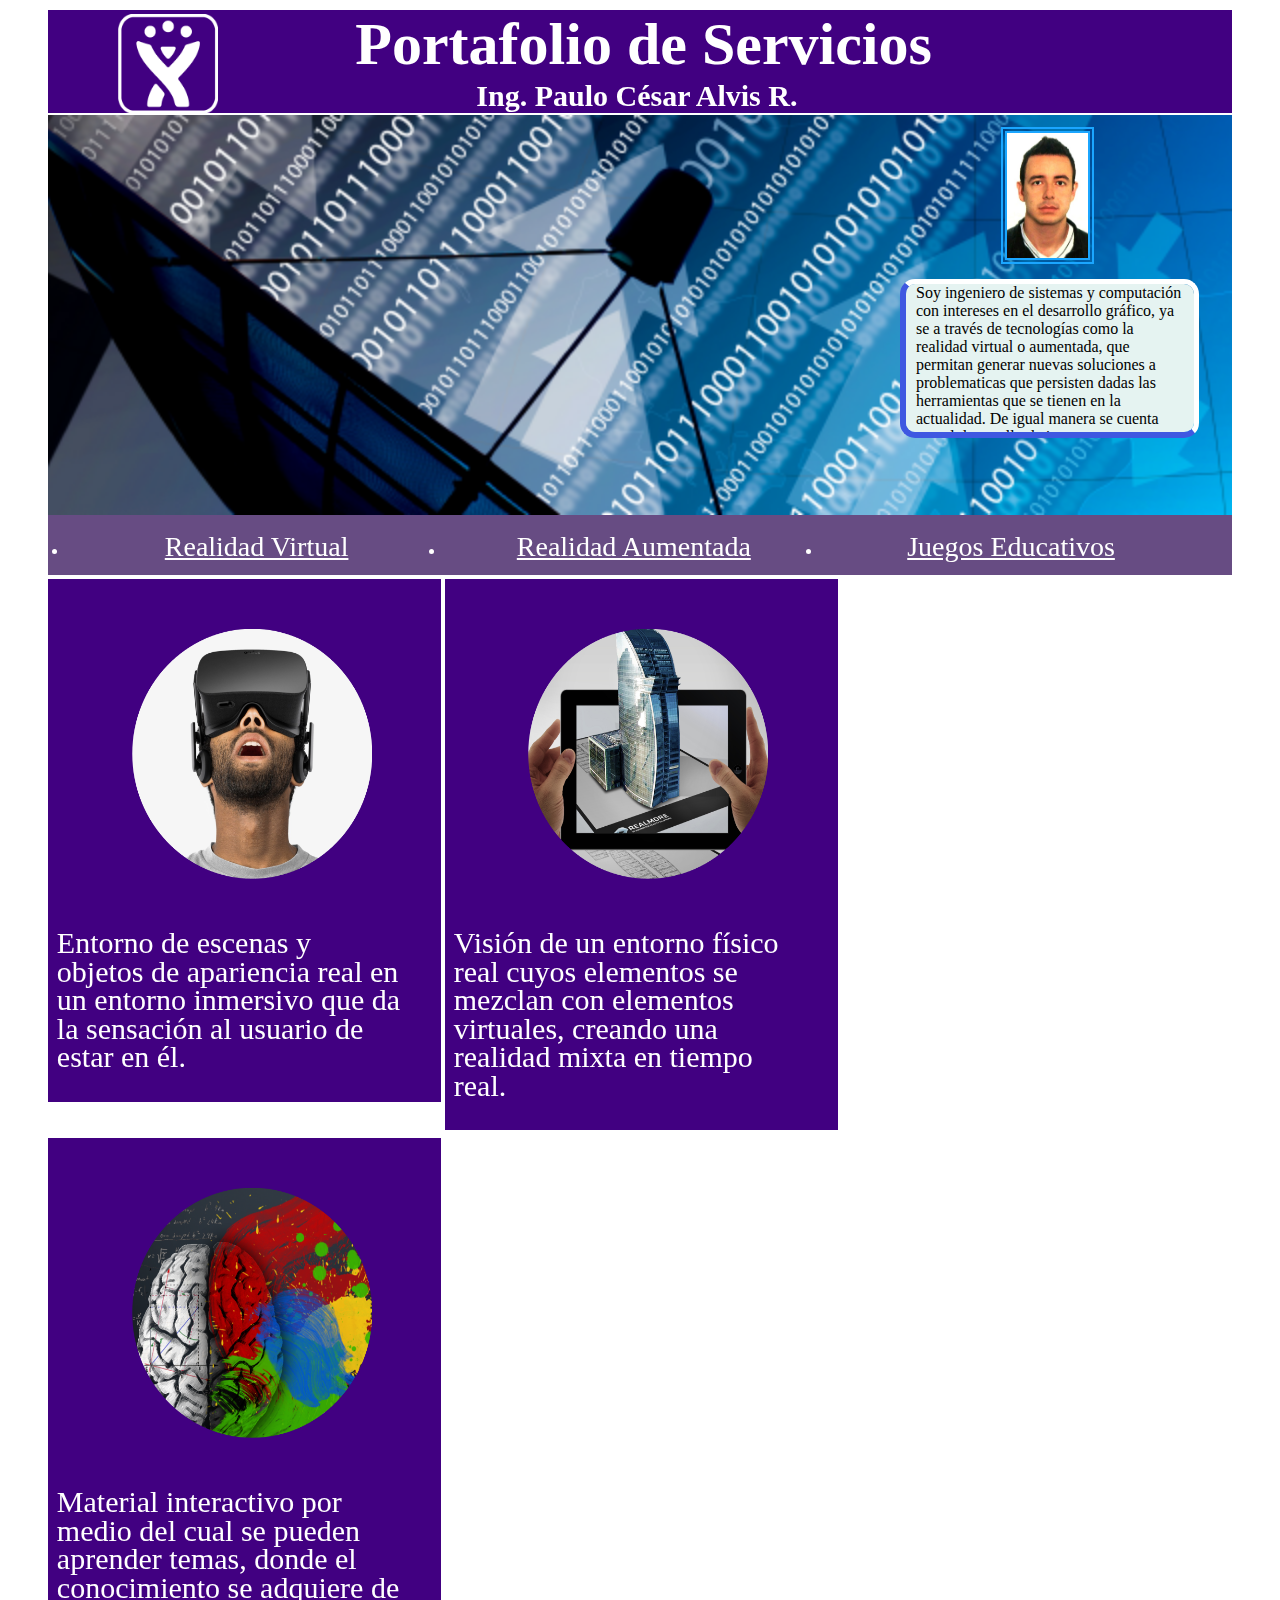
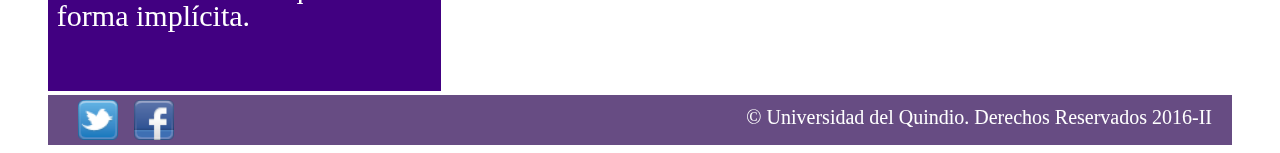
<file: Portafolio/index.html>
<!DOCTYPE html>
<html lang="es">
<head>
	<meta charset="UTF-8">
	<title>Portafolio</title>
	<link rel="stylesheet" type="text/css" href="css/main.css">
		<meta name="viewport" content="width=devicewidth,
	initial-scale=1.0">
</head>
<body>
<div class="externo">
<header>
<div class="cabecera">
<img class= "logoCabecera"src="img/cabecera.png" height="100" width="100"/>
<div>
<h1>Portafolio de Servicios</h1>
	<h3>Ing. Paulo César Alvis R.</h3>
 
</div>
</div>
</header>

<div class="medio">
	<img src="img/paulo.jpg" alt="" class="miFoto">
	<div class="descrip">
		Soy ingeniero de sistemas y computación con intereses en el desarrollo gráfico, ya se a través de tecnologías como la
		realidad virtual o aumentada, que permitan generar nuevas soluciones a problematicas que persisten dadas las herramientas
		que se tienen en la actualidad. De igual manera se cuenta con el desarrollo de juegos como herramientas de apoyo en la 
		enseñanza para estudiantes universitarios de diferentes carreras. <br>
		Nuestro obetivo es proporcionar las tecnologías más innovadoras a medida de las necesidades empresariales, con el 
		fin de incrementar su competitividad y productividad. <br>
		Queremos estar comprometidos con los problemas de nuestros clientes de forma transparente y eficaz para convertirnos en su 
		socio de confianza. Siendo una empresa de referencia, que camina con el cambio de la tecnología y la sociedad.
	</div>
<!--<ul>
<li>
<a href="#">Misión</a>
<a href="#">Visión</a>
<a href="#">Objetivo</a>
</li>
</ul> -->

</div>

<div class="inferior">
<nav>
<ul>
<li><a href="#">Realidad Virtual</a></li>
<li><a href="#">Realidad Aumentada</a></li>
<li><a href="#">Juegos Educativos</a></li>
</ul>
</nav>
<article >
				<div>
					<img class="imgArticle"  src="img/img1.png">
					<a class="link" href="">* Realidad Virtual</a>
					<p>Entorno de escenas y objetos
					de apariencia real en un 
					entorno inmersivo que da la 
					sensación al usuario de estar
					en él. 
					<a href="">More ></a>
					</p>

					
				</div>
			</article>

			<article >
				<div>
					<img class="imgArticle" src="img/img2.png">
					<a class="link" href="">* Realidad Aumentada</a>
					<p>Visión de un entorno físico
					real cuyos elementos se
					mezclan con elementos 
					virtuales, creando una 
					realidad mixta en tiempo
					real.
					<a href="">More ></a>
				</p>
					
				</div>
			</article>

			<article >
				<div>
					<img class="imgArticle" src="img/img3.png">
					<a class="link" href="">* Juegos Educativos</a>
					<p>Material interactivo por 
					medio del cual se pueden
					aprender temas, donde el 
					conocimiento se adquiere
					de forma implícita.
					<a href="">More ></a> </p>
					<br>
				</div>
			</article>
</div>
<footer>



	<div class="social">
		<ul>
			<li>
				<a href="https://twitter.com/?lang=es"><img src="img/twitter.png"></a>
			</li>
			<li>
				<a href="https://www.facebook.com/"><img src="img/facebook.png"></a>
			</li>
		</ul>
	</div>
<p>&#169; Universidad del Quindio. Derechos Reservados 2016-II</p>
</footer>
</div>
</body>
</html>
</file>
<file: Portafolio/css/main.css>
*{
	padding-left: 10px;
padding-right: 10px;

}


.cabecera{
	background-color: #410081;
	color: white;
}

.logoCabecera{
padding-top: 4px;
float: left;
margin-left: 50px;
margin-top: 0;
}

.cabecera div {
	width: 80%;
text-align: center;
padding-left: 80px;
}

.cabecera h1{
	font-size: 60px;
padding-bottom: 0;
padding-top: 0;
margin-bottom: 0;
margin-top: 10px;
}

.cabecera h3{
width: 35%;
margin-left: 35%;
font-size: 30px;
padding-top: 0;
margin-top: 0;
padding-bottom: 0;
margin-bottom: 0;
}

.medio{

	background-image: url("../img/ingdesistemas.png");
background-size: auto 400px;
height: 400px;
margin-left: 10px;
margin-right: 10px;
margin-top: 2px;
}

.descrip{
      width: 23%;
height: 37%;
border: 5px solid white;
overflow: auto;
border-left: 6px solid #3f58e1;
background-color: #e5f3f1;
border-radius: 15px;
padding-left: 10px;
float: right;
margin-top: 1%;
margin-right: 2%;
border-bottom: 6px solid #3f58e1;
}
.miFoto{
    width: 7%;
margin-left: 81%;
margin-top: 1%;
border: 6px double #1ba6ff;
padding-left: 0;
padding-right: 0;
}
/*.medio ul{
	text-align: center;
margin-left: 70%;
margin-top: 0px;
list-style-type: none;

}

.medio ul li{
	padding-top: 130px;
}
.medio ul li a{
	color: white;
display: block;
font-size: 50px;
font-family: algerian;
text-decoration-style: double;
}*/

.inferior nav{
	width: auto;
height: 40px;
/*padding-left: 75px;*/
background-color: #674C83;
padding-bottom: 20px;
	
}

/*En estos dos bloques se configura la alineacion
y estilo que tendran los links.*/
.inferior nav ul{
padding-top: 0;
display: inline-block;
text-align: right;
list-style-type: disc;
color: white;
width: 99%;
}

.inferior nav ul li {
text-align: center;
float: left;
text-decoration: none;
list-style-type: disc;
/*padding-right: 146px;*/
width: 31%;
}

.inferior nav ul li a{
	color: white;
font-size: 28px;
}

.inferior article{

	display: inline-table;
	width: 31.5%;
	margin-left: 0%;
	margin-bottom: 4px;/*ORIGINALMENTE EN LA GUIA DICE 40% PERO QUEDA MUY ABAJO*/
	margin-top: 4px;
	line-height: 1em;
	background-color: #410081;
	color: white;
	font-size: 30px;
}

.inferior article div p{
	line-height: 95%;
	width: 98%;
	margin-left: -6%;
}
.inferior article div p a{
	display: none;
}

.imgArticle{
	width: 68%;
	height: 250px;
	float: left;
	padding-bottom: 50px;
	padding-top: 20px;
	padding-left: 18%;
}
.link{
	display: none;
}
footer{
	background-color: #674C83;
	margin-left: 10px;
	margin-right: 10px;
	height: 50px;
	margin-top: -20px;

}

.social{
	display: inline-block;
	width: 20%;
	height: 30%;
	margin: 0px;
	float: left;
	margin-top: -11px;
}

.social ul{
	text-align:  right;
	height: 38px;
	float: left;
	display: inline-flex;
	margin-left: -13%;
}
.social ul li{
	list-style: none;
	display: inline-block;
	margin-right: -22%;
}

.social ul li a{
	text-decoration: none;
	width: 33%;
}
footer p {
	text-align: right;
	padding-top: 1%;
font-size: 20px;
color: white;
} 
.social ul li  a img{
	width: 40px;
	height: 40px;
}






/*SE CREAN LAS MEDIAQUERIES DE ACUERDO AL DISPOSITIVO QUE 
LO REQUIERA*/

/*Smartphone portraIt*/
@media only screen and (max-width : 320px){

*{

	padding-left: 0px;
	padding-right: 0px;

	}

	.cabecera{
		margin-top: -9px;
margin-left: -7px;

	}
	
	.cabecera h3 {
display: none;
}
.cabecera h1{
display: none;
}
.logoCabecera {
    padding-top: 4px;
    float: none;
    margin-left: 32%;
    margin-top: 0;
}

.medio {
    background-image: url("../img/fondoCelular.png");
    background-size: auto 400px;
    height: 400px;
    margin-left: 0px;
    margin-right: 0px;
    margin-top: 2px;
    margin-left: -7px;
}
.miFoto{
width: 20%;
margin-left: 63%;
margin-top: 5%;
}
.descrip{
    width: 39%;
height: 55%;
}
/*.medio ul {
    text-align: center;
	margin-left: 3%;
    margin-top: 0px;
    list-style-type: none;
    }
  .medio ul li{
  	padding-top: 21%;
  }*/

.inferior nav{
	display: none;
}
.inferior article {
  /*  display: inline;*/
    width: 101.9%;
    margin-left: 0%;
    margin-bottom: 4px;
    margin-top: 4px;
    line-height: 1.5em;
    margin-left: -7px;
    background-color: #410081;
    padding-top: 10%;
}

.inferior article div p{
	padding-top: 0;
	padding-left: 8%;
}
.inferior article div p a{
	display: none;
}

.imgArticle {
display: none;
}

footer {
   display: none;
  }
.link{
	color: white;
	display: inline;
	padding-left: 6%;
	color: #E0E00E;
}

}

/*Smartphone landscape, aca toca activar un menu desplegable y seconder el original de arriba los blancos al lado del titulo*/
@media only screen and (min-width :321px) and (max-width : 767px){

	* {
    padding-left: 0px;
    padding-right: 0px;
}

header{
    height: 113px;
}
.cabecera div {
    width: 80%;
    text-align: center;
    padding-left: 14%;
}
.cabecera h3 {
   width: 82%;
margin-left: 12%;
font-size: 103%;
padding-top: 0;
margin-top: 0;
padding-bottom: 0;
margin-bottom: 0;
}
.cabecera h1 {
   padding-bottom: 0;
padding-top: 0;
margin-bottom: 0;
margin-top: 10px;
font-size: 200%;
}
.logoCabecera {
   padding-top: 4px;
float: left;
margin-left: 3px;
margin-top: 2px;
}
.cabecera {
   background-color: #410081;
color: white;
padding-bottom: 0%;
height: 98%;

}
.medio {
    background-image: url("../img/ingdesistemas.png");
    background-size: auto 400px;
    height: 400px;
    margin-left: 0px;
    margin-right: 0px;
    margin-top: 2px;
}
.miFoto{
    width: 16%;
margin-left: 69%;
margin-top: 5%;
}
.descrip{
    width: 36%;
}
/*.medio ul {
    text-align: center;
    margin-left: 0%;
    margin-top: 0px;
    list-style-type: none;
}*/
.inferior nav {
    width: auto;
    height: 107px;
    padding-left: 27px;
    background-color: #674C83;
    padding-bottom: 20px;
}
.inferior nav ul {
    padding-top: 0;
    display: -moz-groupbox;
    text-align: center;
    list-style-type: disc;
    color: white;
    width: 93%;
}
.inferior nav ul li {
    text-align: -moz-center;
    float: left;
    text-decoration: none;
    list-style-type: disc;
    padding-right: 0;
}
.inferior article div p{
	display: none;
}
.inferior article {
    display: inline-table;
    width: 100.5%;
    margin-left: 0%;
    margin-bottom: 4px;
    margin-top: 4px;
    line-height: 1em;
    background-color: #410081;
    color: white;
    font-size: 30px;
}
.imgArticle {
    width: 250px;
    height: 250px;
    float: left;
    padding-bottom: 8px;
    padding-top: 11px;
    padding-left: 13%;
}
footer {
    background-color: #674C83;
    margin-left: 0;
    margin-right: -2px;
    height: 50px;
    margin-top: 0px;
}
footer p{
	display: none;
}

.social ul li {
    list-style: none;
    display: inline-block;
    margin-right: 24%;
}
.social ul {
    display: inline-flex;
    margin-left: 160%;
}
}



/*iPads (landscape), tablets------------*/
/*quitar la imagen de arriba las de los articulos abajo el fondo de abajo un solo tono verde ni los links finales*/
@media only screen and (min-width : 768px) and (max-width : 1024px){

	*{

	padding-left: 0px;
	padding-right: 0px;

	}

	.cabecera{
		margin-top: -9px;
margin-left: -7px;
	}
	.logoCabecera{
		display: none;
	}
	.cabecera h3 {
    width: 63%;
    margin-left: 16%;
    font-size: 156%;
    padding-top: 0;
    margin-top: 0;
    padding-bottom: 0;
    margin-bottom: 0;
}

.medio {
    background-image: url("../img/ingdesistemas.png");
    background-size: auto 400px;
    height: 400px;
    margin-left: 0px;
    margin-right: 0px;
    margin-top: 2px;
    margin-left: -7px;
}
.descrip{
    height: 25%;
    margin-top: 1%;
}
.miFoto{
    width: 10%;
    margin-top: 6%;
    margin-left: 80%;
}
/*.medio ul {
    text-align: left;
	margin-left: 3%;
    margin-top: 0px;
    list-style-type: none;
    padding-top: 7%;
}*/

.inferior nav{
	display: none;
}
.inferior article {
  /*  display: inline;*/
    width: 100.7%;
    margin-left: 0%;
    margin-bottom: 4px;
    margin-top: 4px;
    line-height: 1.5em;
    margin-left: -7px;
    background-color: #410081;
}

.inferior article div p{
	padding-top: 8%;
}
.inferior article div p a{
	display: inline;
	color: #E0E00E;
}


.imgArticle {
    width: 250px;
    height: 250px;
    float: left;
    padding-bottom: 50px;
    padding-top: 20px;
    padding-left: 4%;
    padding-right: 6%;
}
footer {
     margin-left: -7px;
    margin-right: 1px;
  }
  .social ul{
  	padding-left: 18%;
	width: 65%;
  }
  .social ul li{
  	padding-right: 27%;
  }
  footer p {
    text-align: center;
    padding-top: 15px;
}
}
</file>
